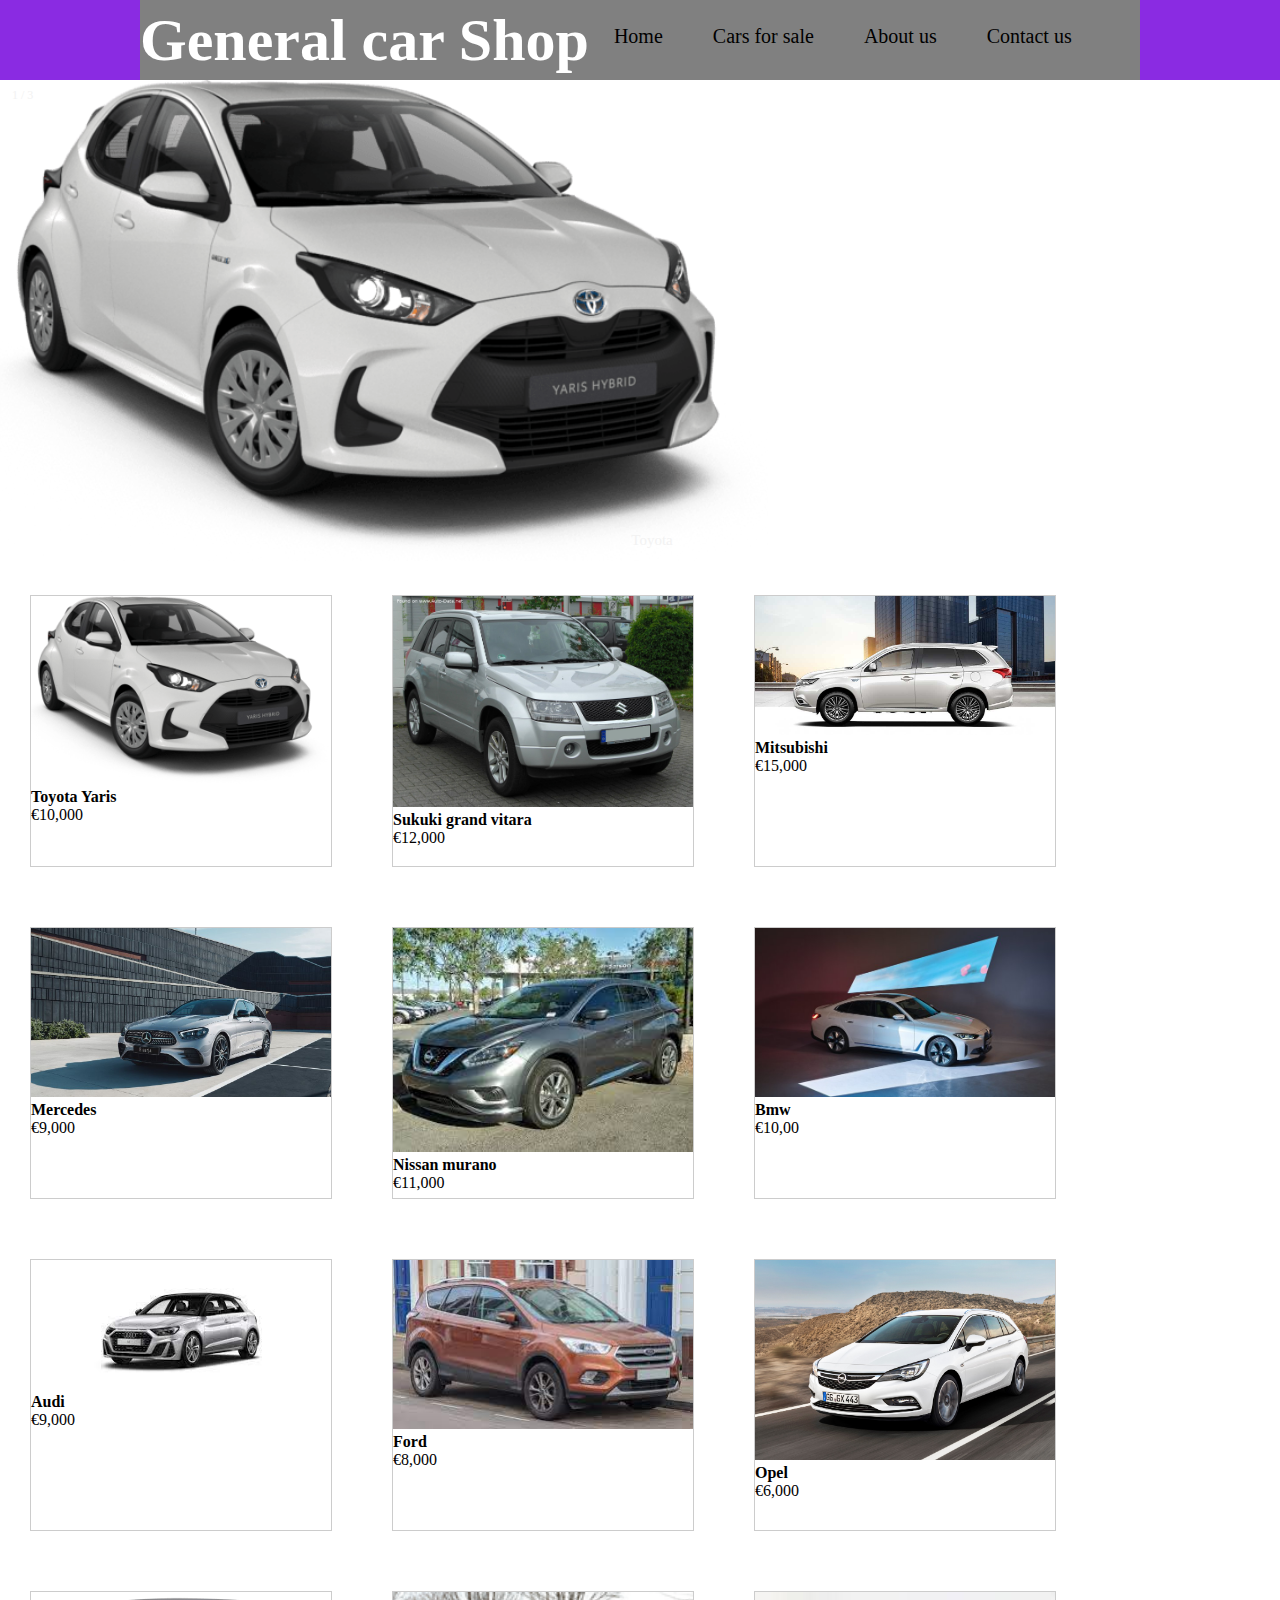
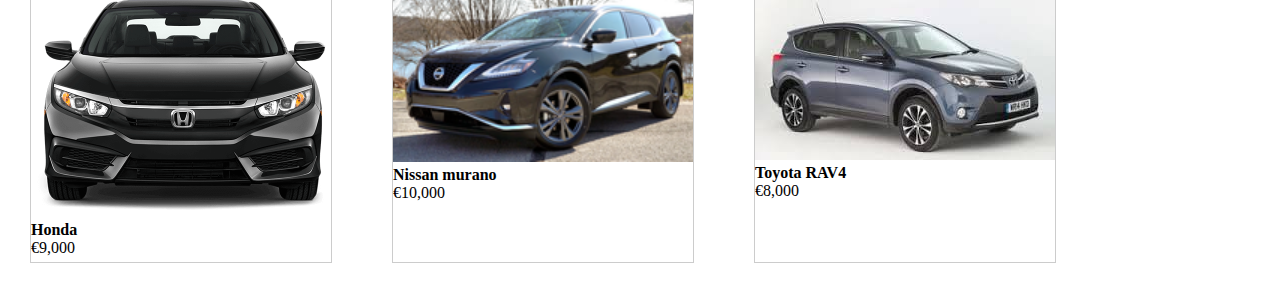
<file: index.html>
<!DOCTYPE html>
<html>
    <head>
        <link rel="stylesheet" href="style.css">
        <title></title>
    </head> 
    <body>
       <div class="header">
       <div class="inner_header">
         <div class="logo_container">
             <h1>General <span>car Shop</span></h1>
         </div> 
         <ul class="navigation"> 
             <a><li>Home</li></a>
             <a><li>Cars for sale</li></a>
             <a><li>About us</li></a>
             <a><li>Contact us</li></a>
         </div>

      <!-- Slideshow container -->
<div class="slideshow-container">

    <!-- Slides display of three cars -->
    <div class="mySlides fade">
      <div class="numbertext">1 / 3</div>
      <img src="./gallery/car1.png" style="width:60%">
      <div class="text">Toyota</div>
    </div>
    
  
    <div class="mySlides fade">
      <div class="numbertext">2 / 3</div>
      <img src="./gallery/car2.jpg" style="width:60%">
      <div class="text">Suzuki</div>
    </div>
  
    <div class="mySlides fade">
      <div class="numbertext">3 /3</div>
      <img src="./gallery/car3.jpg" style="width:60%">
      <div class="text">Mitsubishi</div>
    </div>

    <!--Display of different cars-->

    <div class="gallery">
      <a href="productdetails1.html">
        <img src="./gallery/car1.png" width= "100%">
      </a>
      <h4>Toyota Yaris </h4>
      <p>€10,000</p>
    </div>
    <div class="gallery">
      <a href="productdetails2.html">
        <img src="./gallery/car2.jpg" width="100%">
      </a>
      <h4>Sukuki grand vitara</h4>
    <p>€12,000</p>
    </div>
    <div class="gallery">
      <a href="productdetails3.html">
        <img src="./gallery/car3.jpg" width="100%">
      </a>
      <h4>Mitsubishi</h4>
      <p>€15,000</p>
    </div>
    <div class="gallery">
      <a href="productdetails4.html">
        <img src="./gallery/car4.jpeg" width="100%">
      </a>
      <h4>Mercedes</h4>
    <p>€9,000</p>
    </div>
   <div class="gallery">
      <a href="productdetails5.html">
        <img src="./gallery/car5.jpg" width="100%">
      </a>
      <h4>Nissan murano</h4>
    <p>€11,000</p>
    </div>
    <div class="gallery">
      <a href="productdetails6.html">
        <img src="./gallery/car6.jpg" width="100%">
      </a>
      <h4>Bmw</h4>
    <p>€10,00</p>
    </div>
    <div class="gallery">
      <a href="productdetails7.html">
        <img src="./gallery/car7.jpg" width="100%">
      </a>
      <h4>Audi</h4>
    <p>€9,000</p>
    </div>
    <div class="gallery">
      <a href="productdetails8.html">
        <img src="./gallery/car8.jpg" width="100%">
      </a>
      <h4>Ford</h4>
    <p>€8,000</p>
    </div>
    <div class="gallery">
      <a href="productdetails9.html">
        <img src="./gallery/car9.jpg" width="100%">
      </a>
      <h4>Opel</h4>
    <p>€6,000</p>
    </div>
    </div>
    <div class="gallery">
      <a href="productdetails10.html">
        <img src="./gallery/car10.png" width="100%">
      </a>
      <h4>Honda</h4>
      <p>€9,000</p>
    </div>
    <div class="gallery">
      <a href="productdetails11.html">
        <img src="./gallery/Nissan_Murano.png" width="100%">
      </a>
      <h4>Nissan murano</h4>
    <p>€10,000</p>
    </div>
<div class="gallery">
      <a href="productdetails12.html">
        <img src="./gallery/toyota RAV4.jpg" width="100%">
      </a>
      <h4>Toyota RAV4</h4>
    <p>€8,000</p>
    </div>
  <script>
    var slideIndex = 0;
showSlides();

function showSlides() {
  var i;
  var slides = document.getElementsByClassName("mySlides");
  for (i = 0; i < slides.length; i++) {
    slides[i].style.display = "none";
  }
  slideIndex++;
  if (slideIndex > slides.length) {slideIndex = 1}
  slides[slideIndex-1].style.display = "block";
  setTimeout(showSlides, 2000); // Change image every 2 seconds
}
    </script>
    </body>
    </html>
</file>
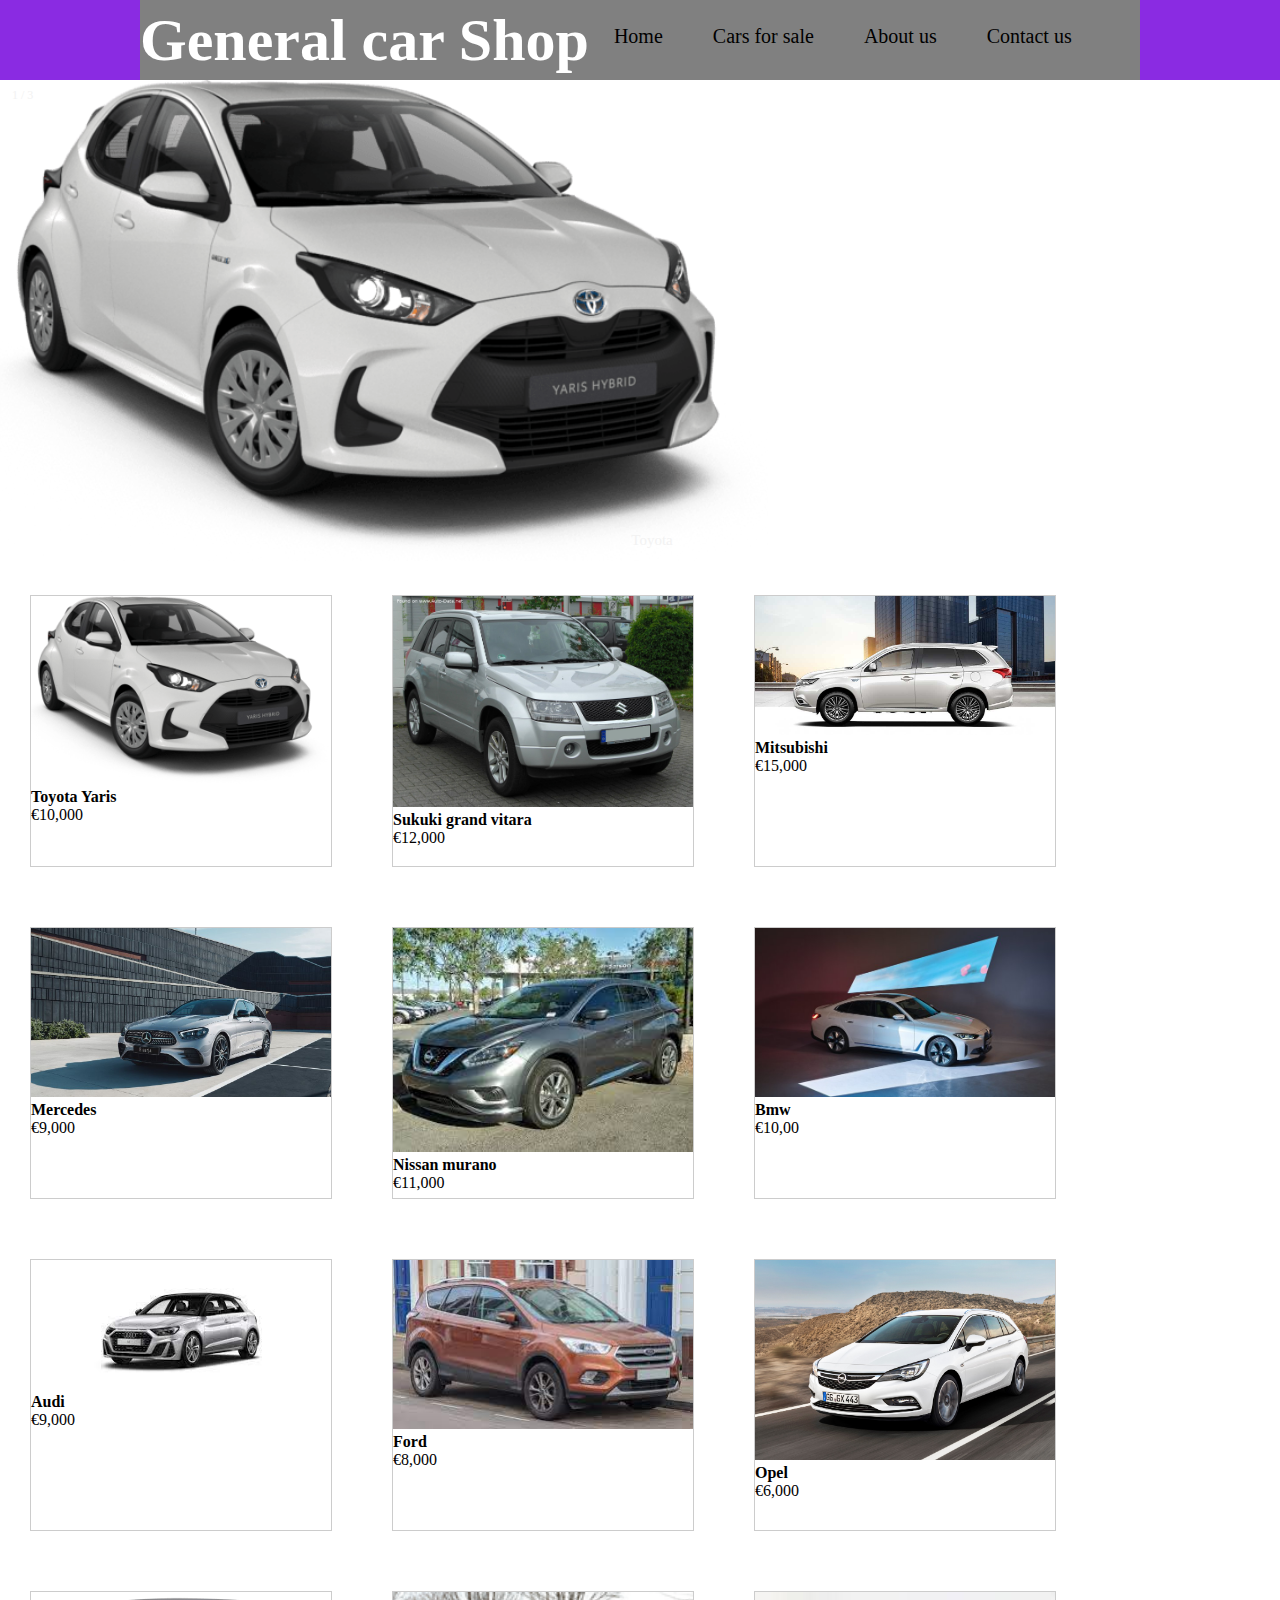
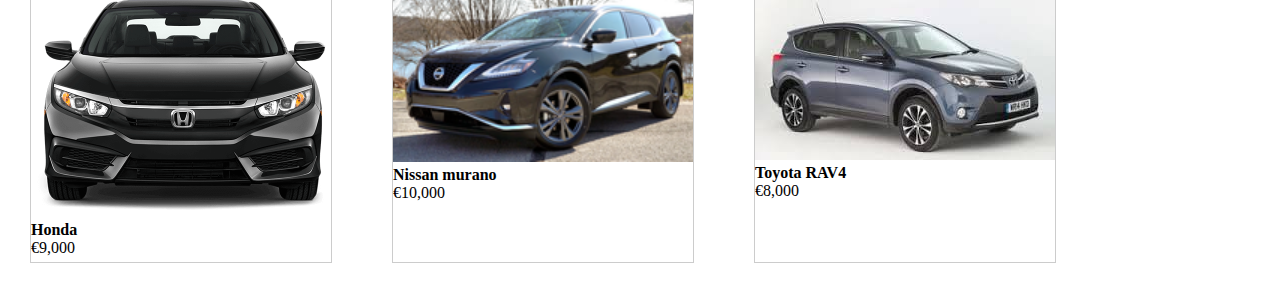
<file: car.html>
<!DOCTYPE html>
<html>
    <head>
        <link rel="stylesheet" href="style.css">
        <title></title>
    </head> 
    <body>
       <div class="header">
       <div class="inner_header">
         <div class="logo_container">
             <h1>General <span>car Shop</span></h1>
         </div> 
         <ul class="navigation"> 
             <a><li>Home</li></a>
             <a><li>Cars for sale</li></a>
             <a><li>About us</li></a>
             <a><li>Contact us</li></a>
         </div>

      <!-- Slideshow container -->
<div class="slideshow-container">
    <!-- Slides display of three cars -->
    <div class="mySlides fade">
      <div class="numbertext">1 / 3</div>
      <img src="./gallery/car1.png" style="width:60%">
      <div class="text">Toyota</div>
    </div>
    <div class="mySlides fade">
      <div class="numbertext">2 / 3</div>
      <img src="./gallery/car2.jpg" style="width:60%">
      <div class="text">Suzuki</div>
    </div>
  
    <div class="mySlides fade">
      <div class="numbertext">3 /3</div>
      <img src="./gallery/car3.jpg" style="width:60%">
      <div class="text">Mitsubishi</div>
    </div>

    <!--Display of different cars-->

    <div class="gallery">
      <a href="productdetails1.html">
        <img src="./gallery/car1.png" width= "100%">
      </a>
      <h4>Toyota Yaris </h4>
      <p>€10,000</p>
    </div>
    <div class="gallery">
      <a href="productdetails2.html">
        <img src="./gallery/car2.jpg" width="100%">
      </a>
      <h4>Sukuki grand vitara</h4>
    <p>€12,000</p>
    </div>
    <div class="gallery">
      <a href="productdetails3.html">
        <img src="./gallery/car3.jpg" width="100%">
      </a>
      <h4>Mitsubishi</h4>
      <p>€15,000</p>
    </div>
    <div class="gallery">
      <a href="productdetails4.html">
        <img src="./gallery/car4.jpeg" width="100%">
      </a>
      <h4>Mercedes</h4>
    <p>€9,000</p>
    </div>
   <div class="gallery">
      <a href="productdetails5.html">
        <img src="./gallery/car5.jpg" width="100%">
      </a>
      <h4>Nissan murano</h4>
    <p>€11,000</p>
    </div>
    <div class="gallery">
      <a href="productdetails6.html">
        <img src="./gallery/car6.jpg" width="100%">
      </a>
      <h4>Bmw</h4>
    <p>€10,00</p>
    </div>
    <div class="gallery">
      <a href="productdetails7.html">
        <img src="./gallery/car7.jpg" width="100%">
      </a>
      <h4>Audi</h4>
    <p>€9,000</p>
    </div>
    <div class="gallery">
      <a href="productdetails8.html">
        <img src="./gallery/car8.jpg" width="100%">
      </a>
      <h4>Ford</h4>
    <p>€8,000</p>
    </div>
    <div class="gallery">
      <a href="productdetails9.html">
        <img src="./gallery/car9.jpg" width="100%">
      </a>
      <h4>Opel</h4>
    <p>€6,000</p>
    </div>
    </div>
    <div class="gallery">
      <a href="productdetails10.html">
        <img src="./gallery/car10.png" width="100%">
      </a>
      <h4>Honda</h4>
      <p>€9,000</p>
    </div>
    <div class="gallery">
      <a href="productdetails11.html">
        <img src="./gallery/Nissan_Murano.png" width="100%">
      </a>
      <h4>Nissan murano</h4>
    <p>€10,000</p>
    </div>
<div class="gallery">
      <a href="productdetails12.html">
        <img src="./gallery/toyota RAV4.jpg" width="100%">
      </a>
      <h4>Toyota RAV4</h4>
    <p>€8,000</p>
    </div>
  <script>
    var slideIndex = 0;
showSlides();

function showSlides() {
  var i;
  var slides = document.getElementsByClassName("mySlides");
  for (i = 0; i < slides.length; i++) {
    slides[i].style.display = "none";
  }
  slideIndex++;
  if (slideIndex > slides.length) {slideIndex = 1}
  slides[slideIndex-1].style.display = "block";
  setTimeout(showSlides, 2000); // This is to change the image every 2 seconds
}
    </script>
    </body>
    </html>
</file>
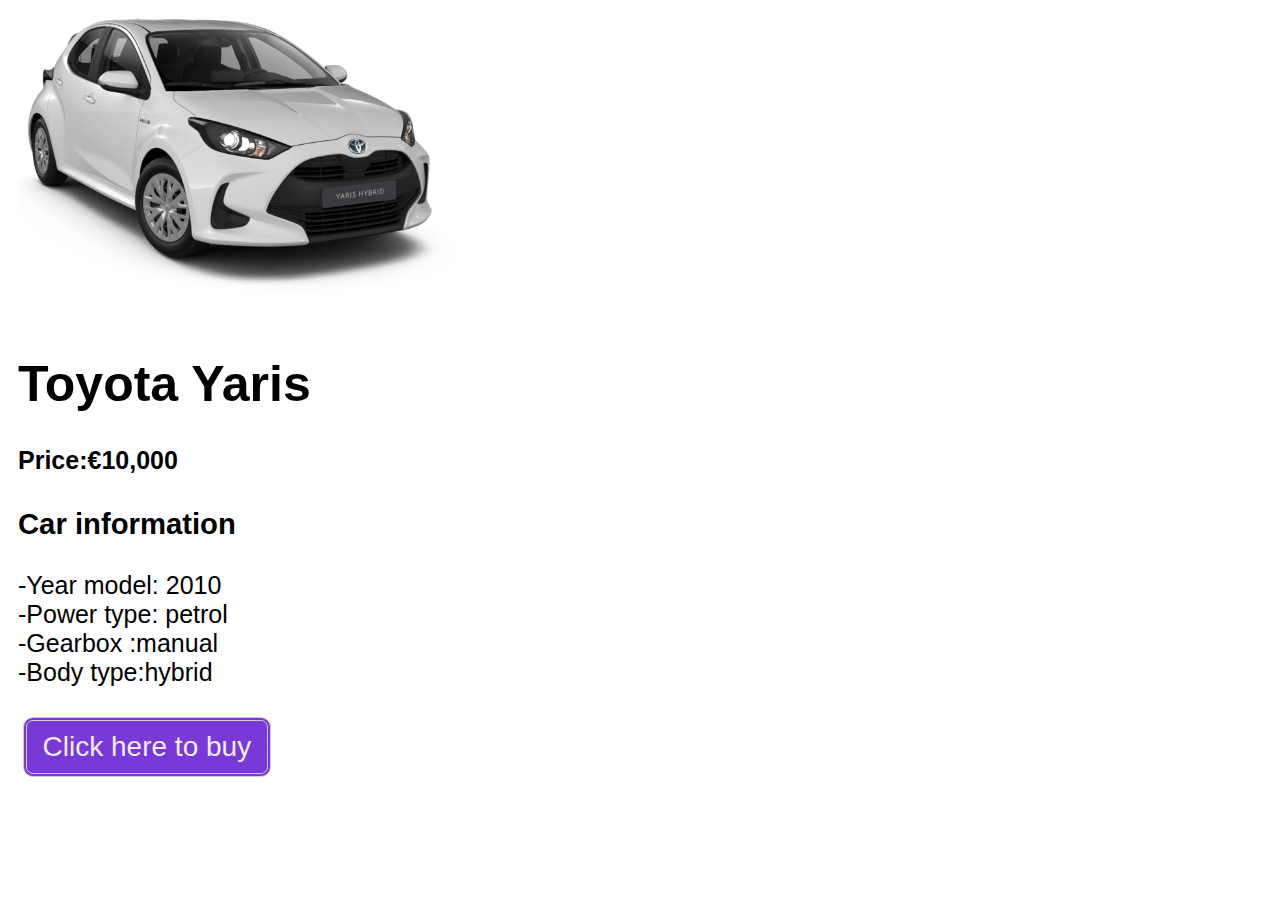
<file: productdetails1.html>
<!DOCTYPE html>
<html>
    <head>
<link rel="stylesheet" href="productdetails.css">

    </head>
    <body>
         <div class="column2">
           <a href="car.html"><img src="./gallery/car1.png" width= "50%"></a>
                    </div>
                    
           <div class="column2">
        <h1>Toyota Yaris</h1>
        <h4>Price:€10,000</h4>
        <h3>Car information</h3>
        <p>-Year model: 2010<br>
         -Power type: petrol<br>
        -Gearbox :manual<br>
        -Body type:hybrid</p>
          <button type="button">Click here to buy</button>
        </div>
      </div>
     
    </body>
    
    </html>
</file>
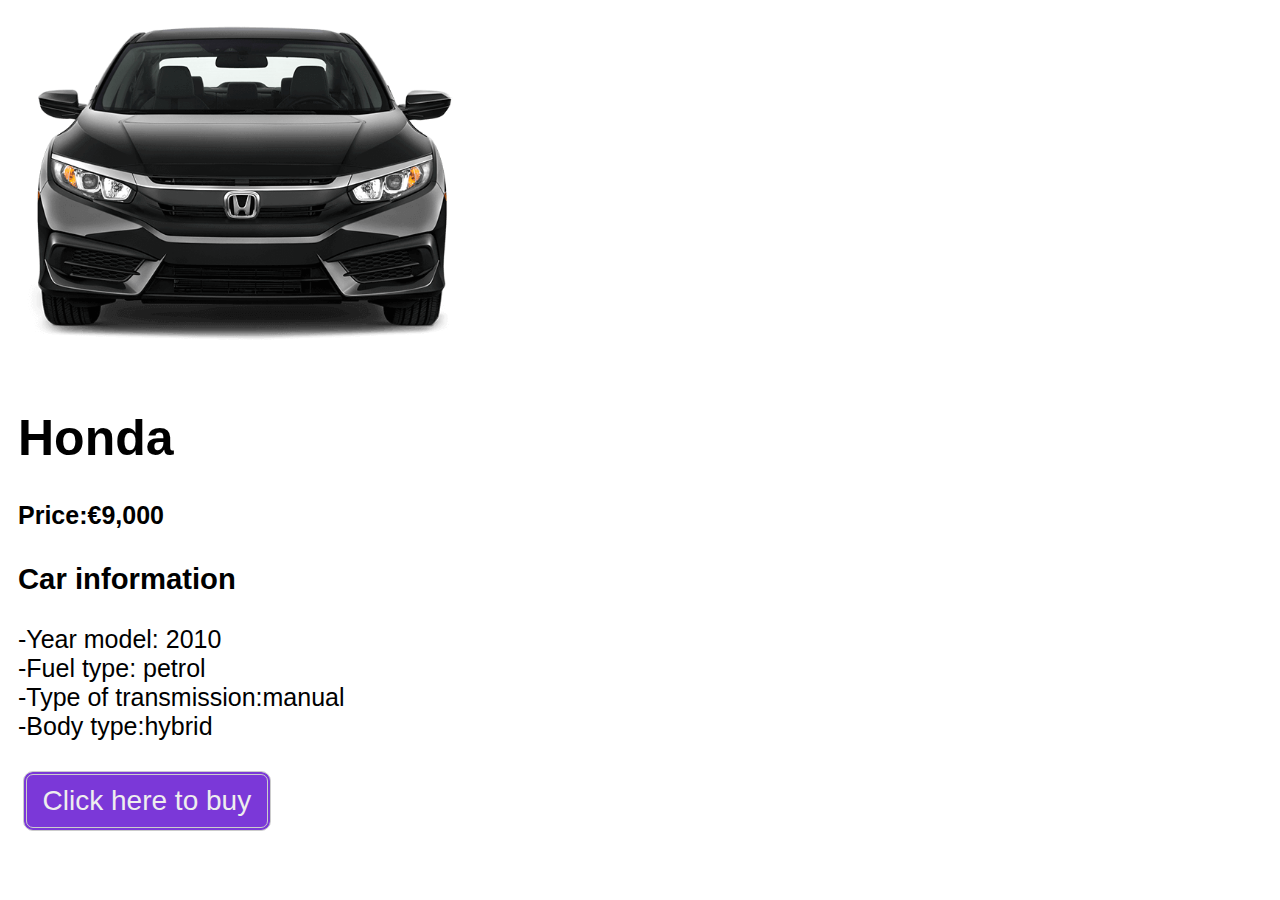
<file: productdetails10.html>
<!DOCTYPE html>
<html>
    <head>
<link rel="stylesheet" href="productdetails.css">
    </head>
    <body>
         <div class="column2">
          <a href="car.html"><img src= "./gallery/car10.png" width= "50%"></a>   
                    </div>
           <div class="column2">
        <h1>Honda</h1>
        <h4>Price:€9,000</h4>
        <h3>Car information<i class="fa fa-indent"></i></h3>
        <p>-Year model: 2010<br>
         -Fuel type: petrol
        <br>-Type of transmission:manual
        <br>-Body type:hybrid</p>
        <button type="button">Click here to buy</button>
       </div>
      </div>
    </body>
    
    </html>
</file>
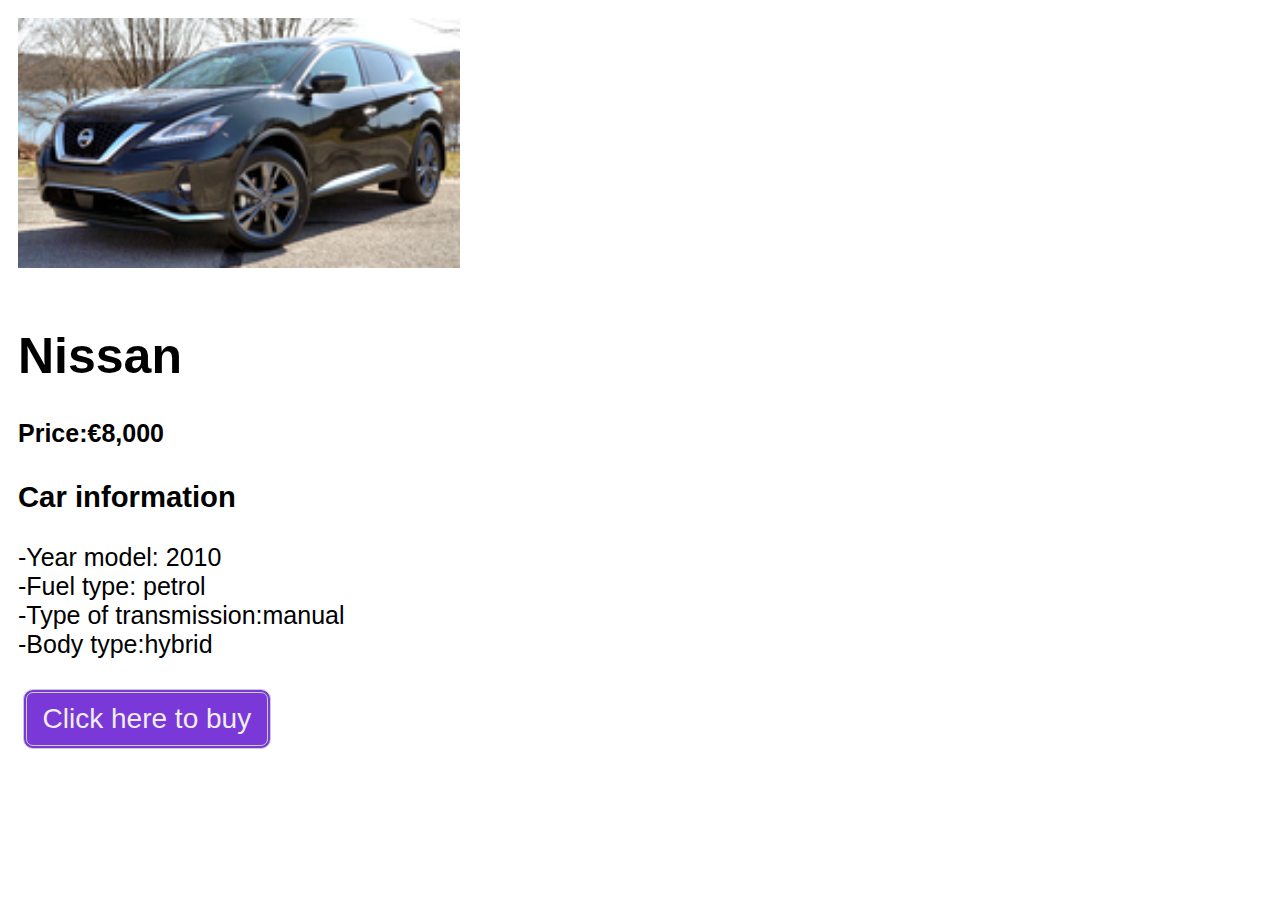
<file: productdetails11.html>
<!DOCTYPE html>
<html>
    <head>
<link rel="stylesheet" href="productdetails.css">
    </head>
    <body>
         <div class="column2">
          <a href="car.html"><img src="./gallery/Nissan_Murano.png" width= "50%"></a>   
                    </div>
           <div class="column2">
        <h1>Nissan</h1>
        <h4>Price:€8,000</h4>
        <h3>Car information<i class="fa fa-indent"></i></h3>
        <p>-Year model: 2010<br>
         -Fuel type: petrol
        <br>-Type of transmission:manual
        <br>-Body type:hybrid</p>
        <button type="button">Click here to buy</button>
       </div>
      </div>
    </body>
    
    </html
</file>
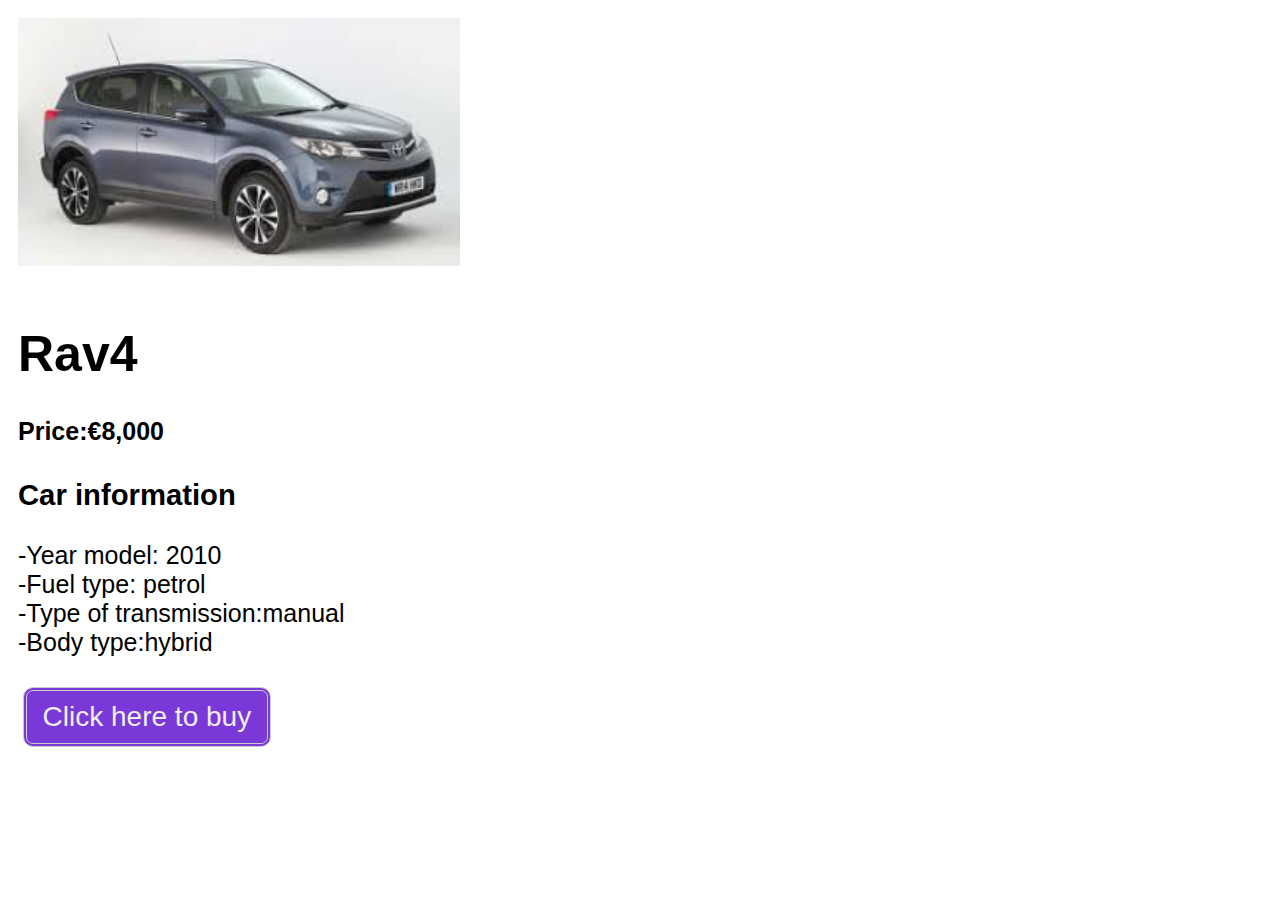
<file: productdetails12.html>
<!DOCTYPE html>
<html>
    <head>
<link rel="stylesheet" href="productdetails.css">
    </head>
    <body>
         <div class="column2">
          <a href="car.html"><img src="./gallery/toyota RAV4.jpg" width= "50%"></a>   
                    </div>
           <div class="column2">
        <h1>Rav4</h1>
        <h4>Price:€8,000</h4>
        <h3>Car information<i class="fa fa-indent"></i></h3>
        <p>-Year model: 2010<br>
         -Fuel type: petrol
        <br>-Type of transmission:manual
        <br>-Body type:hybrid</p>
        <button type="button">Click here to buy</button>
       </div>
      </div>
    </body>
    
    </html>
</file>
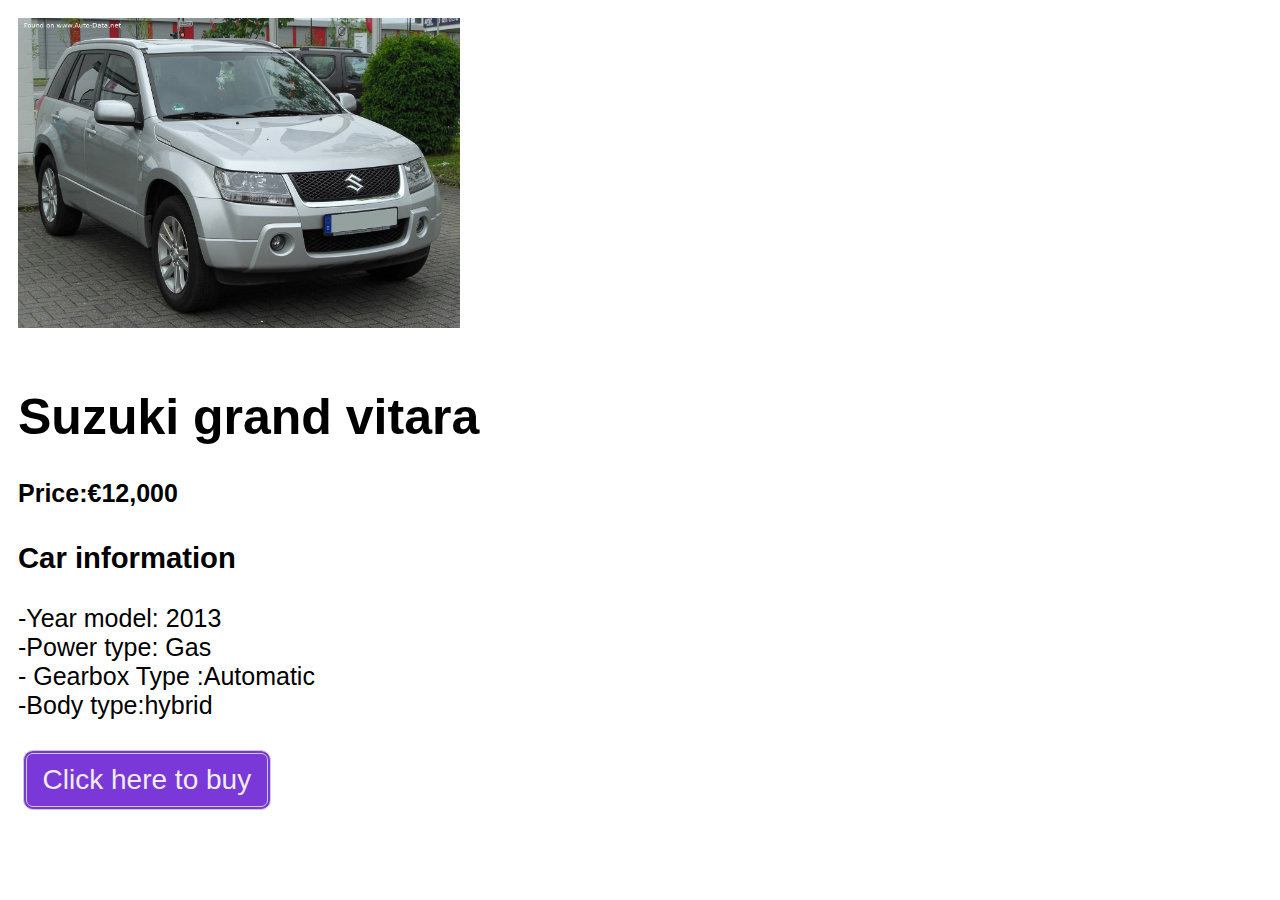
<file: productdetails2.html>
<!DOCTYPE html>
<html>
    <head>
<link rel="stylesheet" href="productdetails.css">
    </head>
    <body>
         <div class="column2">
          <a href="car.html"><img src="./gallery/car2.jpg" width= "50%"></a>   
                    </div>
           <div class="column2">
        <h1>Suzuki grand vitara</h1>
        <h4>Price:€12,000</h4>
        <h3>Car information<i class="fa fa-indent"></i></h3>
        <p>-Year model: 2013<br>
         -Power type: Gas
        <br>- Gearbox Type :Automatic
        <br>-Body type:hybrid</p>
        <button type="button">Click here to buy</button>
   </div>
      </div>
    </body>
    
    </html>
</file>
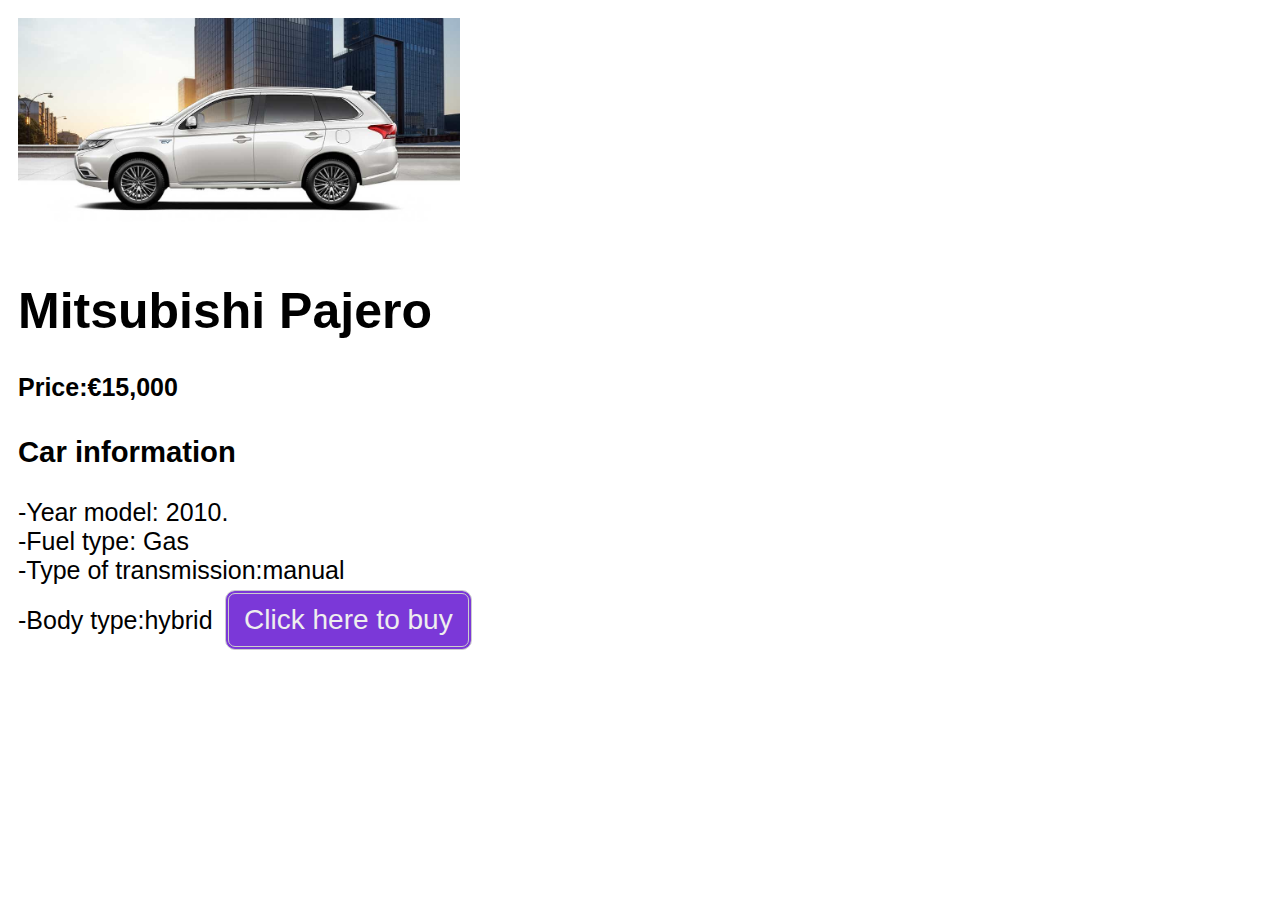
<file: productdetails3.html>
<!DOCTYPE html>
<html>
    <head>
<link rel="stylesheet" href="productdetails.css">
    </head>
    <body>
         <div class="column2">
          <a href="car.html"><img src="./gallery/car3.jpg" width= "50%"></a>   
                    </div>
           <div class="column2">
        <h1>Mitsubishi Pajero</h1>
        <h4>Price:€15,000</h4>
        <h3>Car information<i class="fa fa-indent"></i></h3>
        <p>-Year model: 2010.<br>
         -Fuel type: Gas
        <br>-Type of transmission:manual
        <br>-Body type:hybrid
        <button type="button">Click here to buy</button>
   </div>
      </div>
    </body>
    
    </html>
</file>
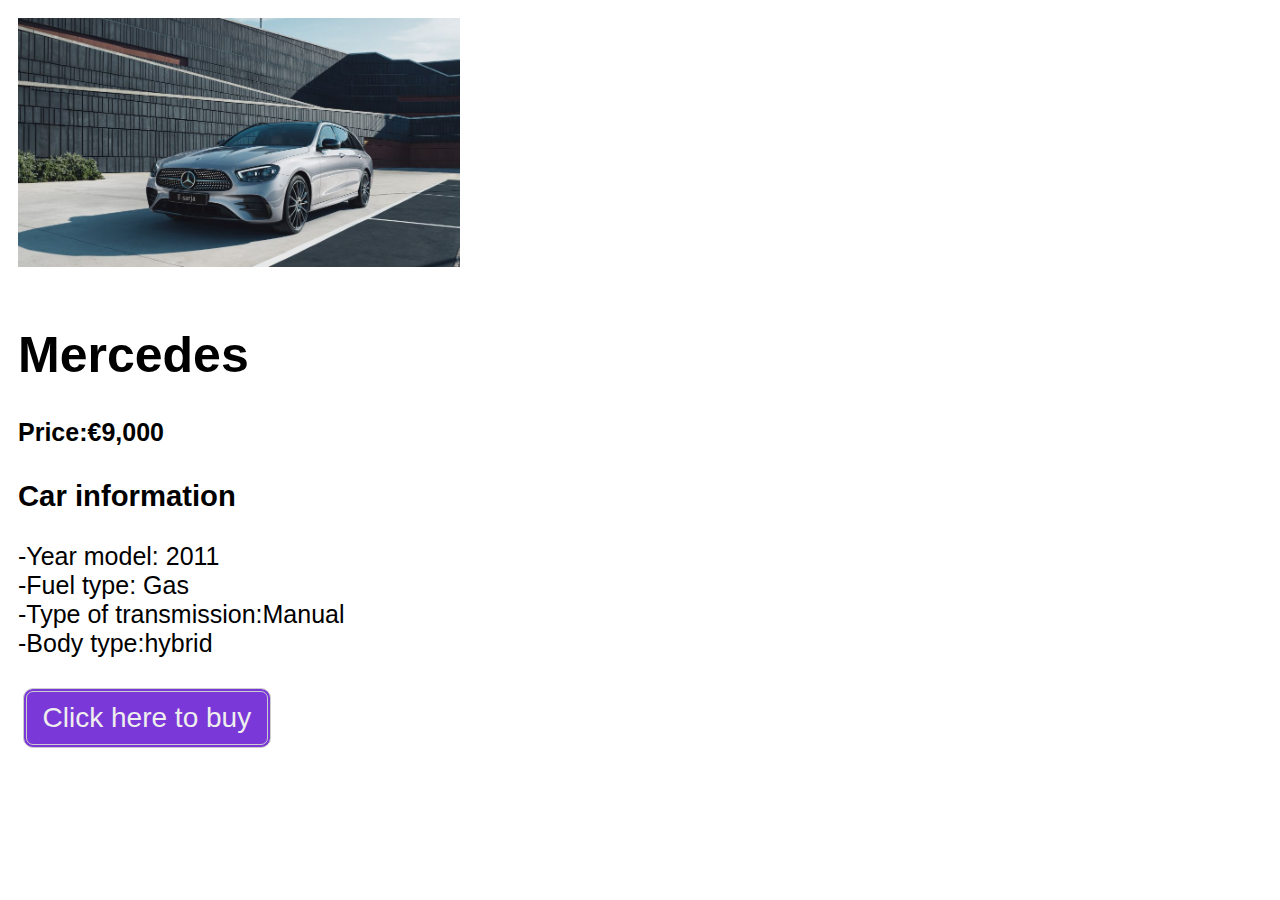
<file: productdetails4.html>
<!DOCTYPE html>
<html>
    <head>
<link rel="stylesheet" href="productdetails.css">
    </head>
    <body>
         <div class="column2">
          <a href="car.html"><img src= "./gallery/car4.jpeg" width= "50%"></a>   
                    </div>
           <div class="column2">
        <h1>Mercedes</h1>
        <h4>Price:€9,000</h4>
        <h3>Car information<i class="fa fa-indent"></i></h3>
        <p>-Year model: 2011<br>
         -Fuel type: Gas
        <br>-Type of transmission:Manual
        <br>-Body type:hybrid</p>
        <button type="button">Click here to buy</button>
   </div>
      </div>
    </body>
    
    </html>
</file>
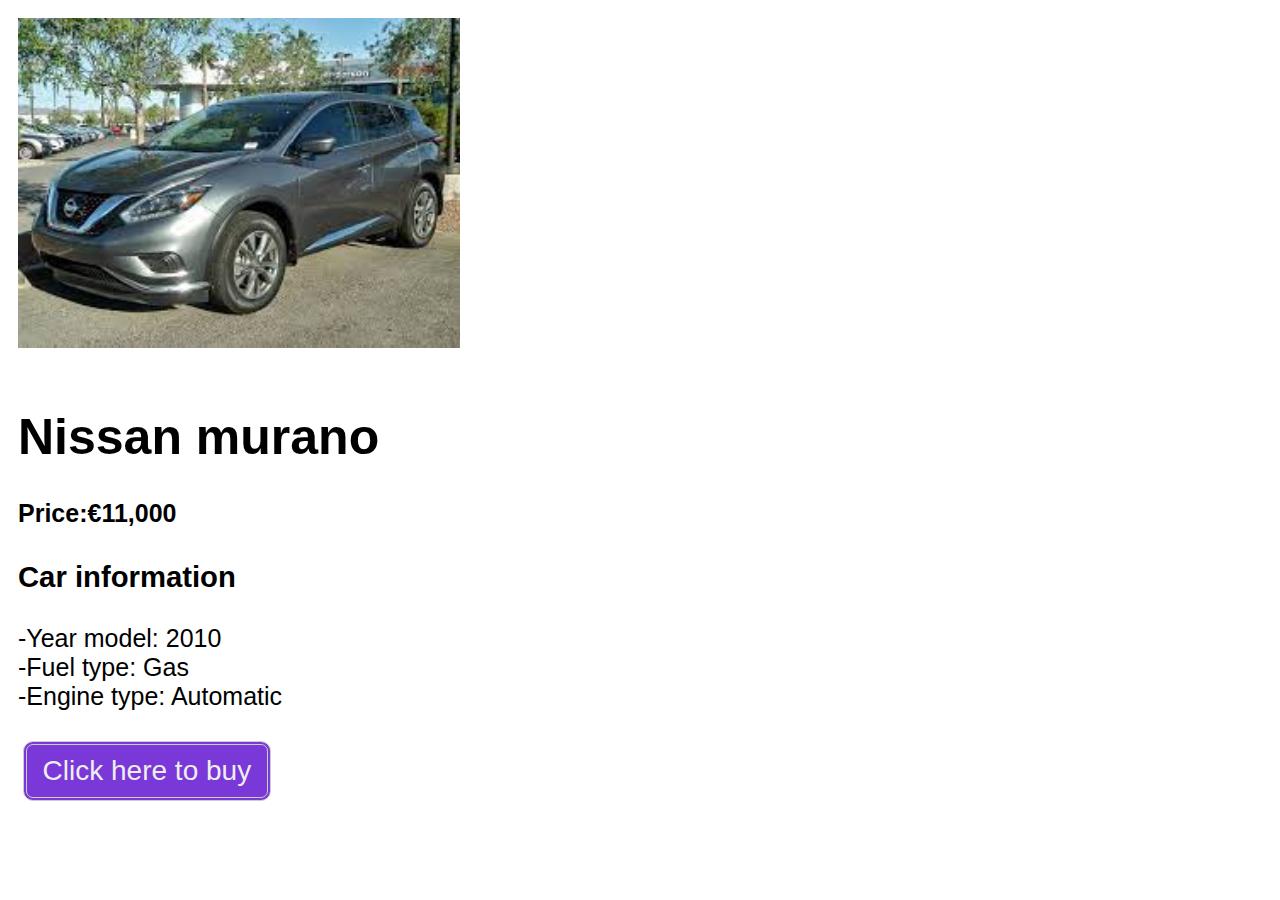
<file: productdetails5.html>
<!DOCTYPE html>
<html>
    <head>
<link rel="stylesheet" href="productdetails.css">
    </head>
    <body>
         <div class="column2">
          <a href="car.html"><img src="./gallery/car5.jpg" width= "50%"></a>   
                    </div>
           <div class="column2">
        <h1>Nissan murano</h1>
          <h4>Price:€11,000</h4>
        <h3>Car information<i class="fa fa-indent"></i></h3>
        <p>-Year model: 2010<br>
          -Fuel type: Gas
        <br>-Engine type: Automatic</p>
        <button type="button">Click here to buy</button>
      </div>
     </div>
    </body>
    </html>
</file>
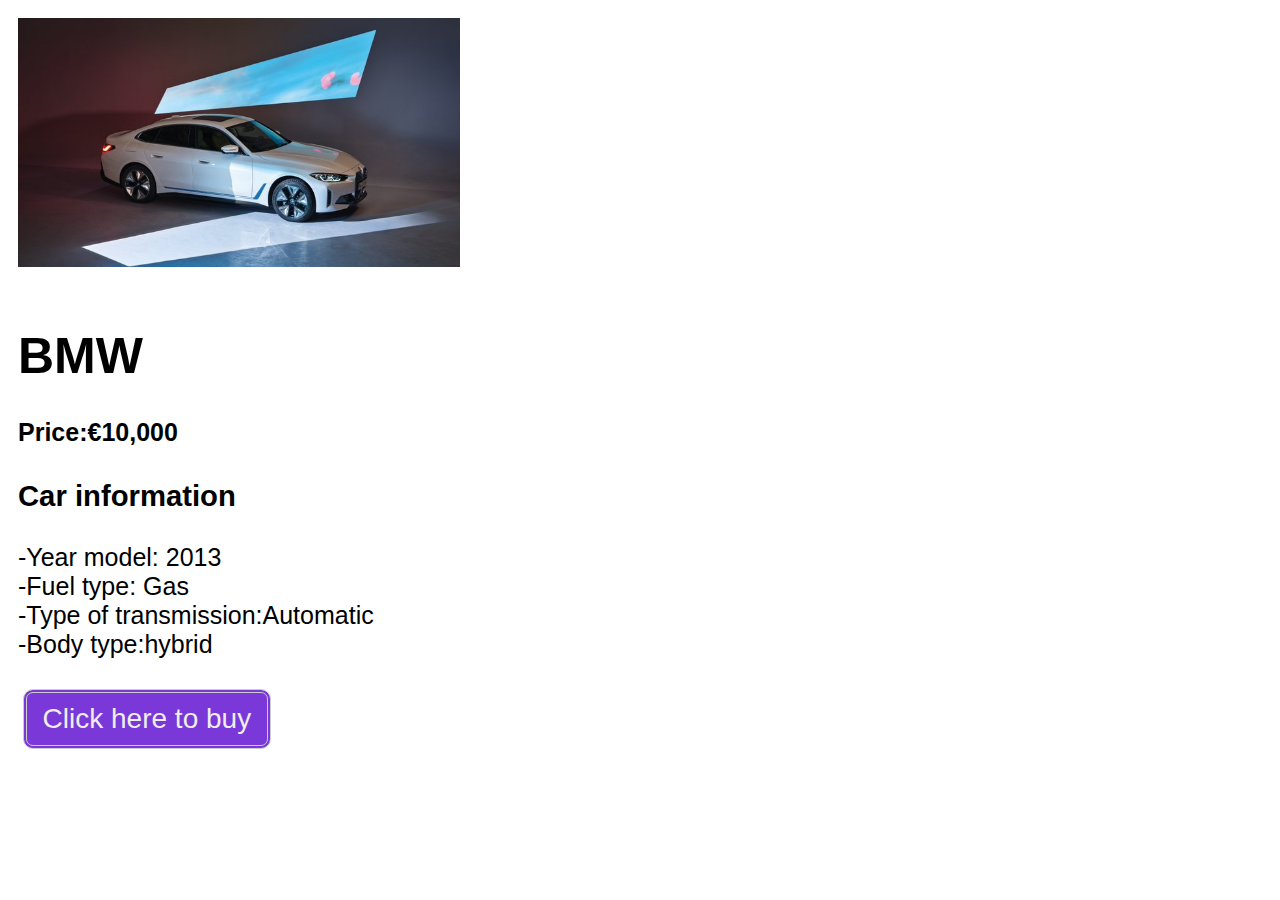
<file: productdetails6.html>
<!DOCTYPE html>
<html>
    <head>
<link rel="stylesheet" href="productdetails.css">
    </head>
    <body>
         <div class="column2">
          <a href="car.html"><img src="./gallery/car6.jpg" width= "50%"></a>   
                    </div>
           <div class="column2">
        <h1>BMW</h1>
        <h4>Price:€10,000</h4>
        <h3>Car information<i class="fa fa-indent"></i></h3>
        <p>-Year model: 2013<br>
         -Fuel type: Gas
        <br>-Type of transmission:Automatic
        <br>-Body type:hybrid</p>
        <button type="button">Click here to buy</button>
      </div>
    </div>
    </body>
    
    </html>
</file>
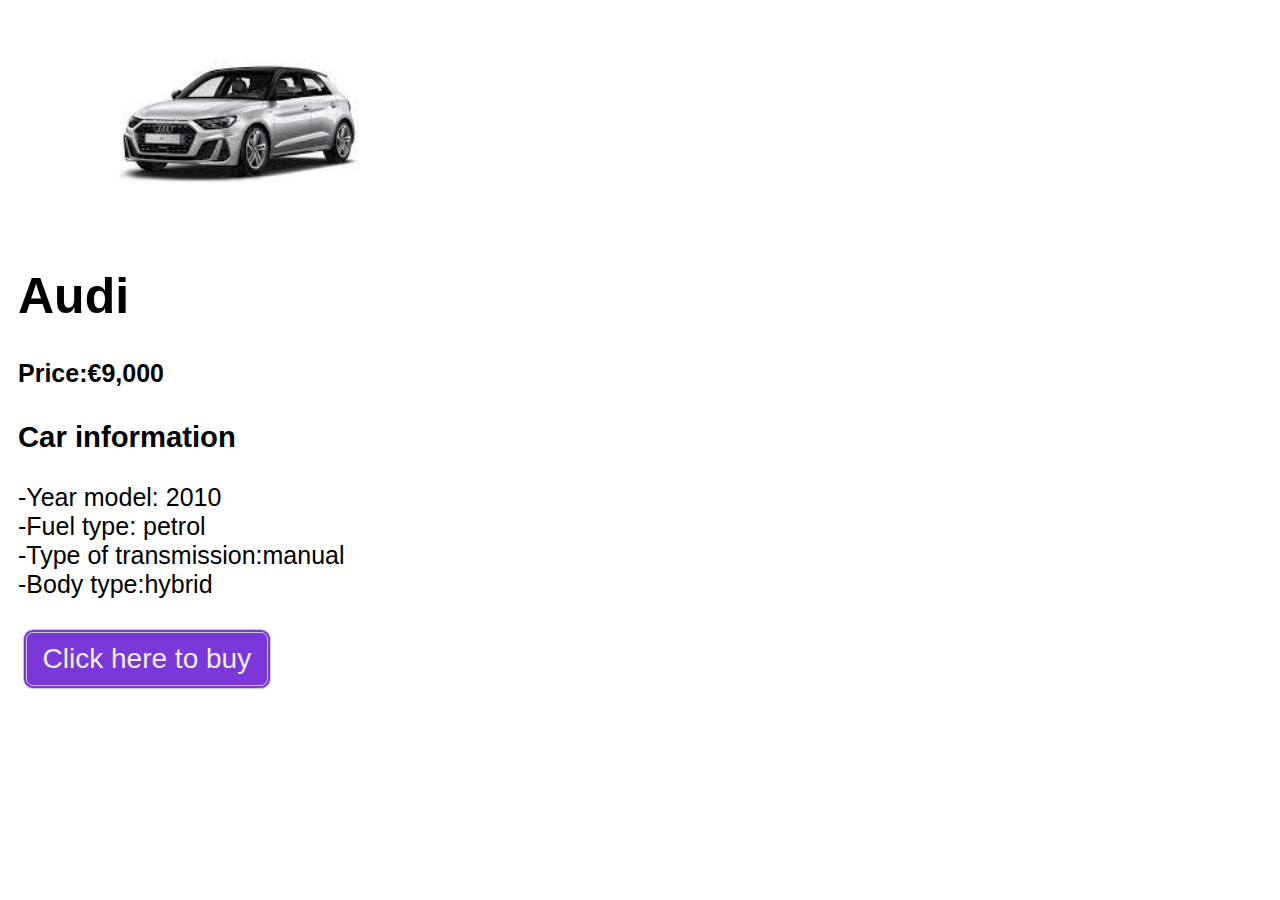
<file: productdetails7.html>
<!DOCTYPE html>
<html>
    <head>
<link rel="stylesheet" href="productdetails.css">
    </head>
    <body>
         <div class="column2">
          <a href="car.html"><img src="./gallery/car7.jpg" width= "50%"></a>   
                    </div>
           <div class="column2">
        <h1>Audi</h1>
        <h4>Price:€9,000</h4>
        <h3>Car information<i class="fa fa-indent"></i></h3>
        <p>-Year model: 2010<br>
         -Fuel type: petrol
        <br>-Type of transmission:manual
        <br>-Body type:hybrid</p>
        <button type="button">Click here to buy</button>
       </div>
      </div>
    </body>
    </html>
</file>
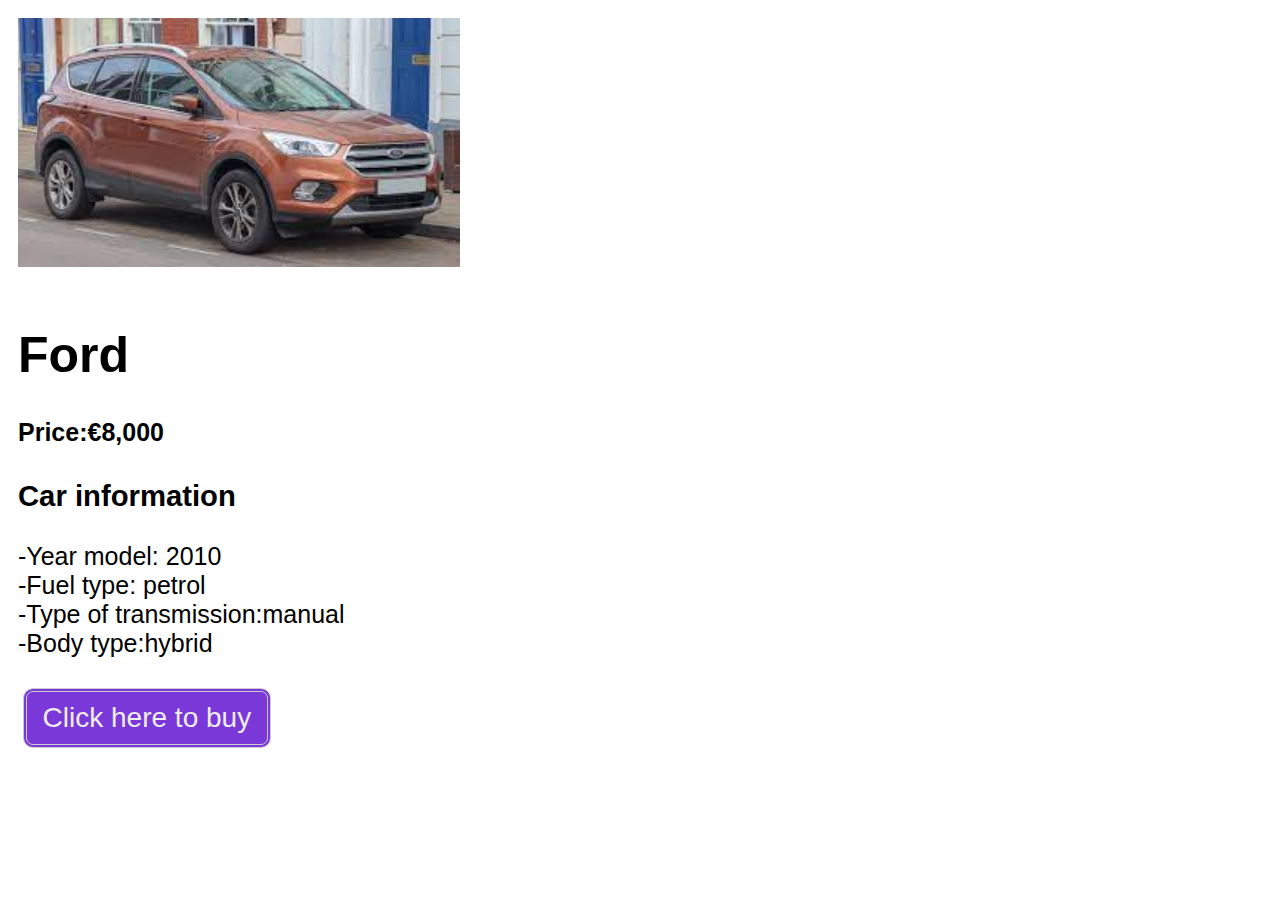
<file: productdetails8.html>
<!DOCTYPE html>
<html>
    <head>
<link rel="stylesheet" href="productdetails.css">
    </head>
    <body>
         <div class="column2">
          <a href="car.html"><img src= "./gallery/car8.jpg"width= "50%"></a>   
                    </div>
           <div class="column2">
        <h1>Ford</h1>
        <h4>Price:€8,000</h4>
        <h3>Car information<i class="fa fa-indent"></i></h3>
        <p>-Year model: 2010<br>
         -Fuel type: petrol
        <br>-Type of transmission:manual
        <br>-Body type:hybrid</p>
        <button type="button">Click here to buy</button>
       </div>
      </div>
    </body>
    
    </html>
</file>
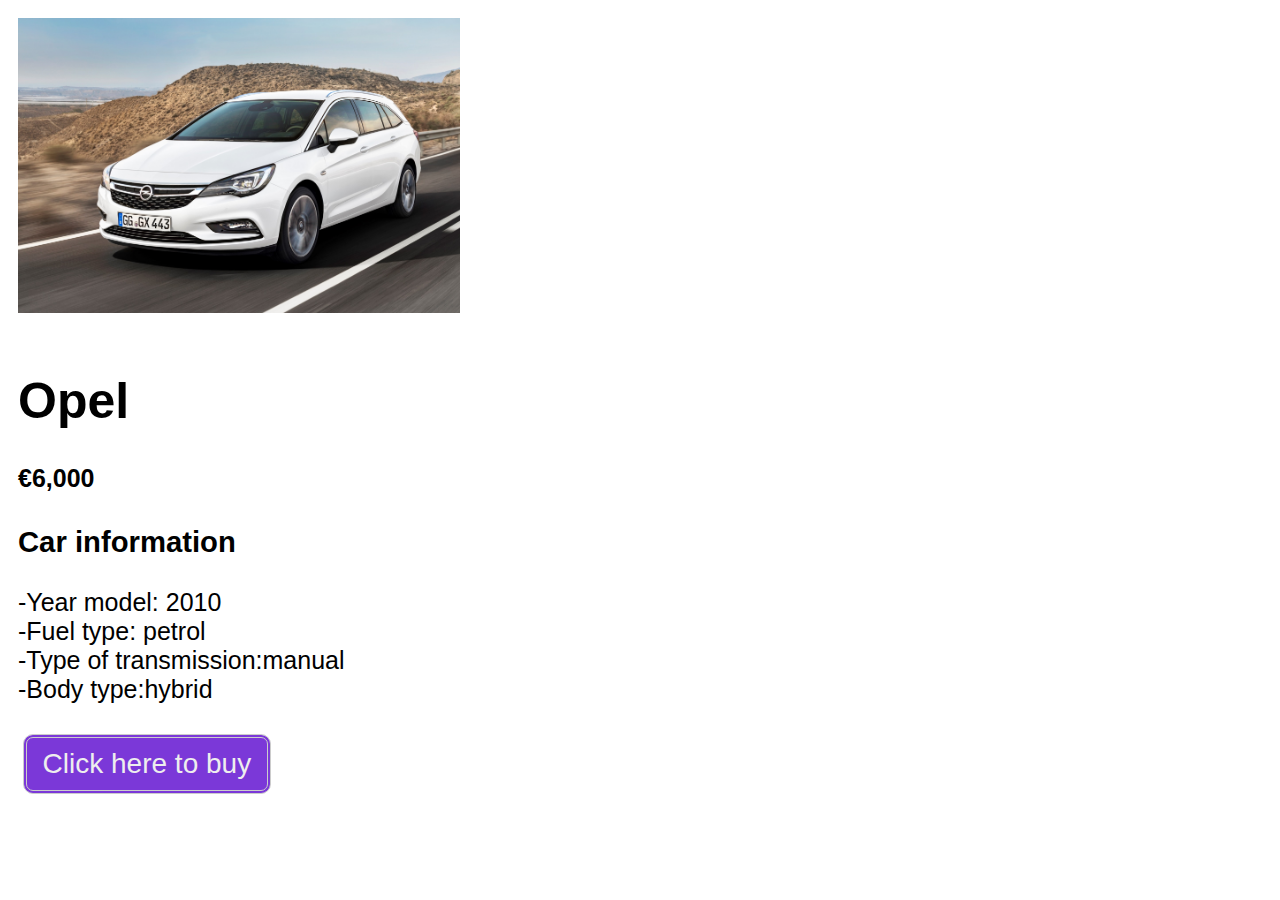
<file: productdetails9.html>
<!DOCTYPE html>
<html>
    <head>
<link rel="stylesheet" href="productdetails.css">
    </head>
    <body>
         <div class="column2">
          <a href="car.html"><img src= "./gallery/car9.jpg"width= "50%"></a>   
                    </div>
           <div class="column2">
        <h1>Opel</h1>
        <h4>€6,000</h4>
        <h3>Car information<i class="fa fa-indent"></i></h3>
        <p>-Year model: 2010<br>
         -Fuel type: petrol
        <br>-Type of transmission:manual
        <br>-Body type:hybrid</p>
        <button type="button">Click here to buy</button> 
       </div>
      </div>
    </body>
    
    </html>
</file>
<file: style.css>
*{
    margin: 0;
    padding: 0;
    list-style: none;
    text-decoration: none;
}

.header{
    width: 100%;
    height: 80px;
    display: block;
    background-color: blueviolet;
}

.inner_header{
    width: 1000px;
    height: 100%;
    display: block;
    margin: 0 auto;
    background-color: gray;
}

.logo_container{
    height: 100%;
    display: table;
    float: left;
}

.logo_container h1{
    color: white;
    height: 100%;
    display: table-cell;
    vertical-align: middle;
    font-size: 60px;
}

.navigation a{
    height: 100%;
    display: table;
    float: left;
    padding: 25px 25px;
    font-size: 20px;
}

/* Slideshow container */
.slideshow-container {
    max-width: 1500px;
    position: relative;
    margin: auto;
  }
  
  /* Next & previous buttons */
  .prev, .next {
    cursor: pointer;
    position: absolute;
    top: 50%;
    width: auto;
    padding: 16px;
    margin-top: -22px;
    color: white;
    font-weight: bold;
    font-size: 18px;
    transition: 0.6s ease;
    border-radius: 0 3px 3px 0;
    user-select: none;
  }
  /* Caption text */
  .text {
    color: #f2f2f2;
    font-size: 15px;
    padding: 8px 12px;
    position: absolute;
    bottom: 8px;
    width: 100%;
    text-align: center;
  }
  
  /* Number text */
  .numbertext {
    color: #f2f2f2;
    font-size: 12px;
    padding: 8px 12px;
    position: absolute;
    top: 0;
  }
  
  /* The dots */
  .dot {
    cursor: pointer;
    height: 15px;
    width: 15px;
    margin: 0 2px;
    background-color: rgba(187, 187, 187, 0.767);
    border-radius: 50%;
    display: inline-block;
    transition: background-color 0.6s ease;
  }
  
  .active, .dot:hover {
    background-color: #717171;
  }
  
  /* For the fading animation */
  .fade {
    -webkit-animation-name: fade;
    -webkit-animation-duration: 1.5s;
    animation-name: fade;
    animation-duration: 1.5s;
  }
  
  div.gallery {
    margin: 30px;
    border: 1px solid #ccc;
    float: left;
    width: 300px;
    height:270px;
    
  }
  
  div.gallery:hover {
    border: 1px solid #777;
  }
  
  div.gallery img {
    width: 100%;
    height: auto;
  }
</file>
<file: productdetails.css>
.column2{
    float: left;
    width: 70%;
    padding: 10px;
    padding-bottom: 10px;
    font-size: 25px;
    font-family: 'Poppins', sans-serif;
    }

        button {
            display: inline-block;
            background-color: #7b38d8;
            border-radius: 10px;
            border: 4px double #cccccc;
            color: #eeeeee;
            font-size: 28px;
            padding: 10px;
            width: 28%;
            cursor: pointer;
            margin: 5px;
          }
</file>
